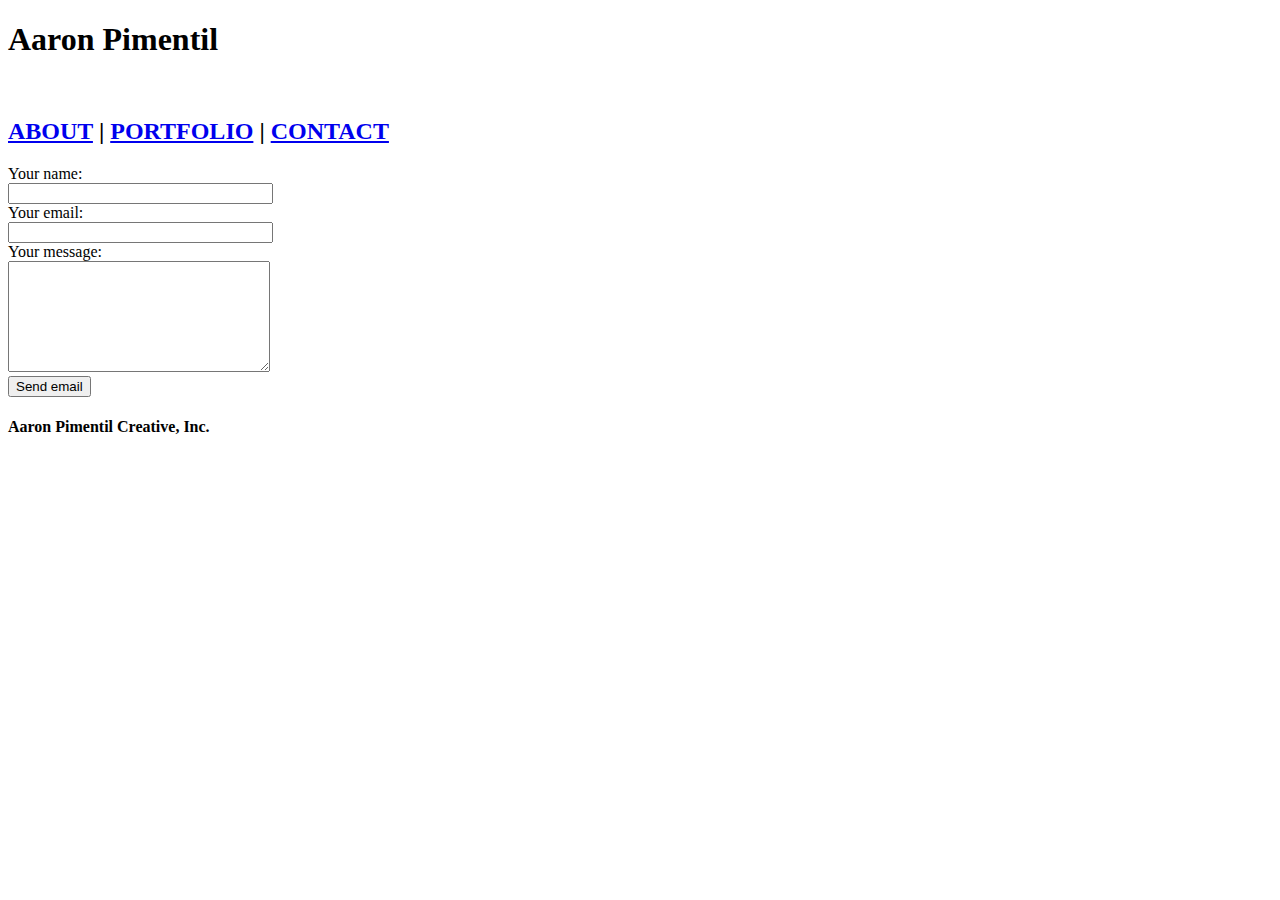
<file: contact.html>
<!DOCTYPE html>
<html>
<head>
	<title></title>
</head>

<link rel="stylesheet" type="text/css" href="C:\Users\apimenti\Desktop\apimentil.github.io\Basic-Portfolio\assets\css\style.css\Basic_Port_CSS_Style.css">

<link href="https://fonts.googleapis.com/css?family=Open+Sans+Condensed:300|Rubik+Mono+One" rel="stylesheet">

<body>

  <header>
  </header>

  
  <section id="full">
  
  <aside><h1>Aaron Pimentil</h1>
  </aside>
  <br>
  <h2><a href="index.html" class="btn-link">ABOUT</a> | 	<a href="portfolio.html" class="btn-link">PORTFOLIO</a> 	| <a href="contact.html" class="btn-link">CONTACT</a></h2>
  </section>


<form id="contact_form" action="#" method="POST" enctype="multipart/form-data">
		<div class="row">
			<label for="name">Your name:</label><br>
			<input id="name" class="input" name="name" type="text" value="" size="30"><br>
		</div>
		<div class="row">
			<label for="email">Your email:</label><br>
			<input id="email" class="input" name="email" type="text" value="" size="30"><br>
		</div>
		<div class="row">
			<label for="message">Your message:</label><br>
			<textarea id="message" class="input" name="message" rows="7" cols="30"></textarea><br>
		</div>
		<input type="hidden" name="action" value="submit">
		<input id="submit_button" type="submit" value="Send email">
	</form>

<footer>
  <section id="full">
  <p><h4>Aaron Pimentil Creative, Inc.</h4></p>
  </section>
</footer>

	</body>
</html>
</file>
